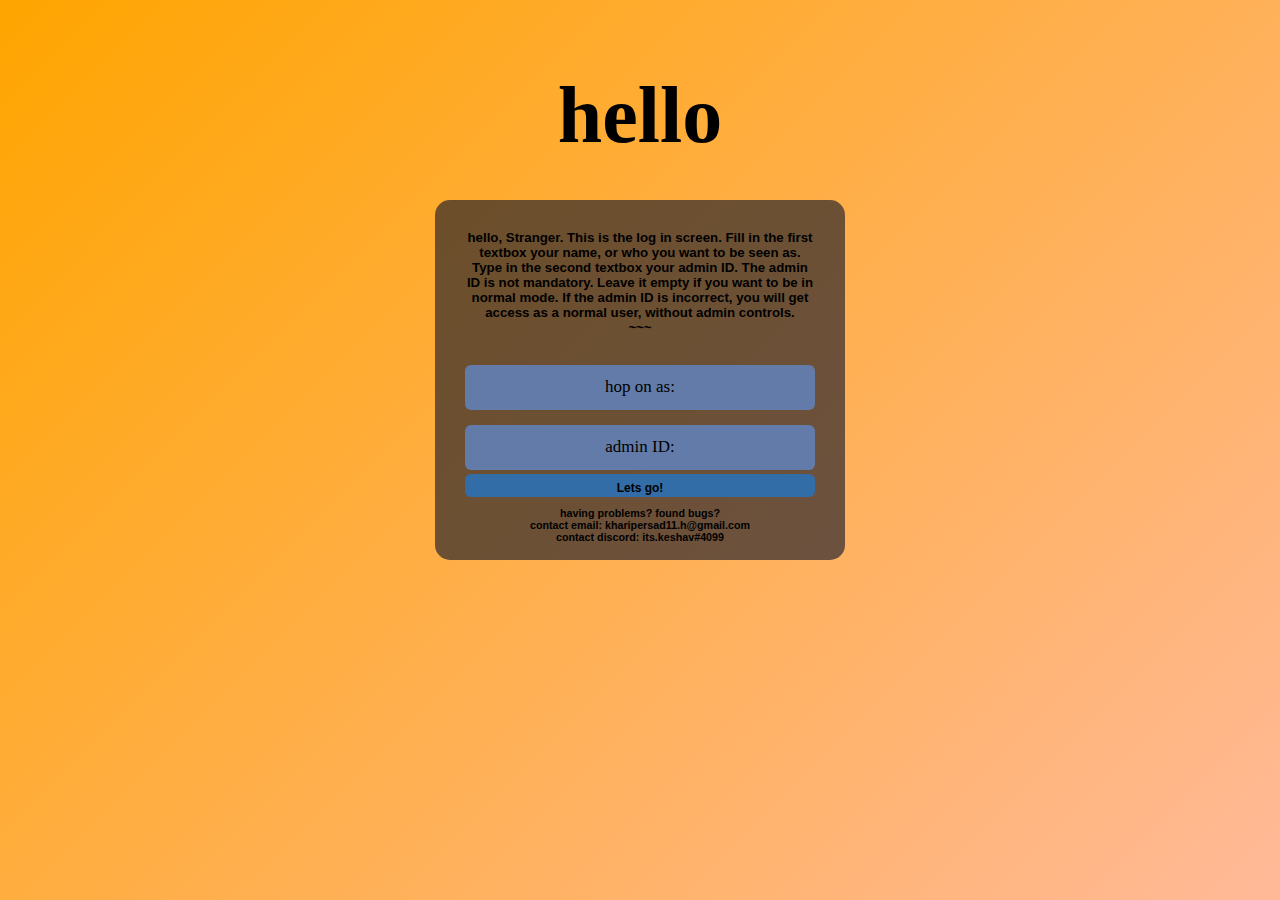
<file: chatappV4.0-OLD/login.html>
<!DOCTYPE html>
<html lang="en">
<head id=redir>
    <meta charset="UTF-8">
    <title>Log into chatapp</title>
    <link href="login.css" rel="stylesheet">
    <script src="login.js"></script>
</head>
<body>
<div class="n" id="content">
    <div class="fill-in"><h1 class="hello">hello</h1></div>
    <div class="header">
        <div class="login-dialog">
            <div class="spacing-toplog"><h5>hello, Stranger. This is the log in screen. Fill in the first textbox your
                name,
                or
                who you want to be seen as. Type in the second textbox your admin ID. The admin ID is not mandatory.
                Leave
                it empty if you want to be in normal mode. If the admin ID is incorrect, you will get access as a normal
                user, without admin controls.<br>~~~</h5>
            </div>
            <input class="logon-as" type="text" id="logon-as" placeholder="hop on as:" onkeydown="submit-logon"><br>
            <div class="spacing-logmin"></div>
            <input class="admin" type="text" id="admin" placeholder="admin ID:" onkeydown="verify-password">
            <div class="fill-in-buttn"></div>
            <button class="submitButton" onclick="getInput();"><h6 class="submitTEXT">Lets go!</h6></button>
            <div class="spacing-bottom"><h6>having problems? found bugs? <br> contact email: kharipersad11.h@gmail.com
                <br>
                contact discord: its.keshav#4099</h6></div>
        </div>
    </div>
</div>
</body>
</html>
</file>
<file: chatappV4.0-OLD/login.css>
* {
	margin: 0;
	padding: 0;
}

body {
	font-family: 'Trebuchet MS', sans-serif;
}

.content{
    display:none;
}

::placeholder {
	/* Chrome, Firefox, Opera, Safari 10.1+ */
	color: black;
	font-family: 'Brush Script MT', 'Brush Script Std', cursive;
	font-size: 17px;
	opacity: 1;
	/* Firefox */
}

.header {
	font-family: 'Trebuchet MS', sans-serif;
	display: flex;
	align-items: center;
	justify-content: center;
}

.fill-in {
	width: 100%;
	height: 200px;
}

.submitButton{
    border-radius: 6px;
    background-color: #326da8;
    outline: none; border: none;
    height:23px;
    width:100%;
    padding-top: 5px;
    font-family: 'Trebuchet MS', sans-serif;
    text-align: center;
}

.submitTEXT{
    font-size: 12px;
}

.send-img{
    float: center;
    height:20px;
    width:100%;
    max-width: 20px;
    padding-top: 25%;
}



.login-dialog {
	width: 350px;
	padding: 30px;
	overflow: hidden;
	/*background-color: #0A1128;*/
	background-color: rgba(10, 17, 40, 0.6);
	border-radius: 15px;
	height: 300px;
	-webkit-transition: padding 0.6s;
}

.login-dialog:hover {
	padding: 20px;
	/*    border-radius: 15px;*/
	/*-webkit-transition: -webkit-transform 0.2s;
    transition: -webkit-transform 0.2s;
    transition: transform 0.2s;
    transition: transform 0.2s, -webkit-transform 0.2s;  Animation

    -webkit-transform: scale(1.0);
    transform: scale(1.0);*/
}

.logon-as {
	width: 100%;
	background-color: #637ba8;
	outline: none;
	border: none;
	border-radius: 6px;
	height: 45px;
	text-align: center;
}

.admin {
	width: 100%;
	background-color: #637ba8;
	outline: none;
	border: none;
	border-radius: 6px;
	height: 45px;
	text-align: center;
}

.spacing-toplog {
	text-align: center;
	width: 100%;
	height: 45%;
}

.spacing-logmin {
	width: 100%;
	height: 5%;
}

.spacing-bottom {
	padding-top: 10px;
	font-family: 'Trebuchet MS', sans-serif;
	text-align: center;
	width: 100%;
	height: auto;
}

.admin-header {
	height: 40px;
}

html {
	z-index: 1;
	background: linear-gradient(-45deg, blue, purple, pink, orange);
	/**/
	/*#365c7d, #365c7d, #342766, #432766, #274766*/
	background-size: 400% 400%;
	width: 100%;
	height: 100vh;
	animation: animate 15s ease infinite;
}

.header ul {
	height: 50px;
	display: flex;
	justify-content: center;
}

.header ul li {
	display: inline-block;
	padding: 40px 15px;
}

@keyframes animate {
	0% {
		background-position: 0% 50%;
	}

	50% {
		background-position: 100% 50%;
	}

	100% {
		background-position: 0% 50%;
	}
}

.logon-header {
	height: 7%;
}

.hello {
	font-family: 'Brush Script MT', 'Brush Script Std', cursive;
	display: flex;
	align-items: center;
	justify-content: center;
	padding-top: 70px;
	font-size: 80px;
}

.fill-in-buttn{
    width: 100%;
    height: 4px;
}
</file>
